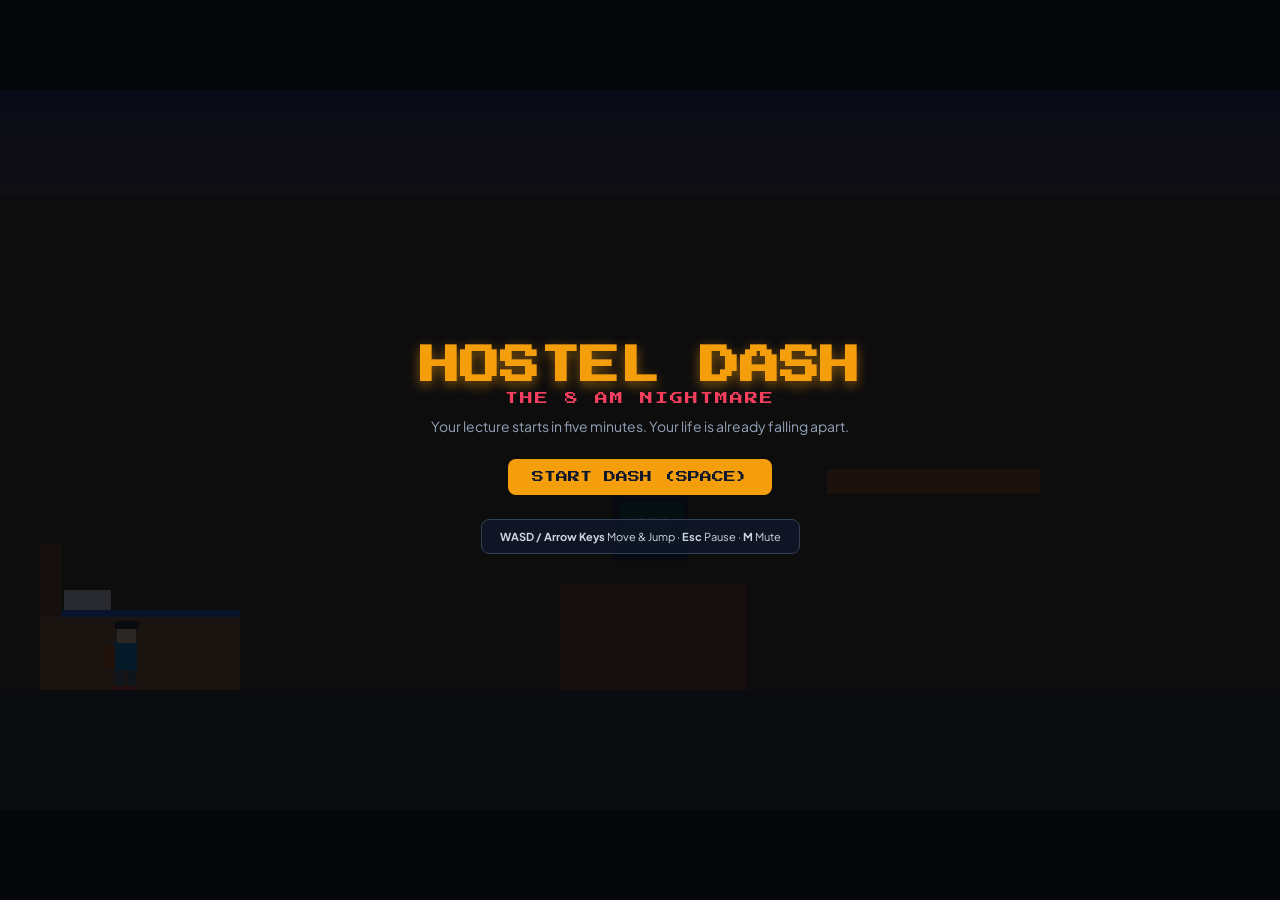
<file: public/standalone.html>
<!DOCTYPE html>
<html lang="en">
<head>
  <meta charset="UTF-8">
  <meta name="viewport" content="width=device-width, initial-scale=1.0, maximum-scale=1.0, user-scalable=no">
  <title>Hostel Dash: The 8 AM Nightmare</title>
  <link rel="preconnect" href="https://fonts.googleapis.com">
  <link rel="preconnect" href="https://fonts.gstatic.com" crossorigin>
  <link href="https://fonts.googleapis.com/css2?family=Plus+Jakarta+Sans:wght@500;600;700&family=Press+Start+2P&display=swap" rel="stylesheet">
  <style>
    * {
      box-sizing: border-box;
      margin: 0;
      padding: 0;
      user-select: none;
      -webkit-user-select: none;
    }
    body {
      background-color: #07090e;
      color: #e6edf3;
      font-family: 'Plus Jakarta Sans', system-ui, sans-serif;
      overflow: hidden;
      display: flex;
      align-items: center;
      justify-content: center;
      width: 100vw;
      height: 100vh;
    }
    .font-pixel {
      font-family: 'Press Start 2P', monospace;
    }
    #game-container {
      position: relative;
      width: 100%;
      height: 100%;
      max-width: 1920px;
      max-height: 1080px;
      display: flex;
      align-items: center;
      justify-content: center;
      background: #000;
    }
    canvas {
      width: 100%;
      height: 100%;
      object-fit: contain;
      image-rendering: pixelated;
      image-rendering: crisp-edges;
    }
    /* HUD Overlay */
    #hud {
      position: absolute;
      inset: 0;
      pointer-events: none;
      display: none;
      flex-direction: column;
      justify-content: space-between;
      padding: 16px;
    }
    .hud-panel {
      pointer-events: auto;
      background: rgba(15, 23, 42, 0.9);
      border: 1px solid rgba(51, 65, 85, 0.8);
      border-radius: 8px;
      padding: 8px 12px;
      display: flex;
      align-items: center;
      gap: 8px;
    }
    .top-bar {
      display: flex;
      justify-content: space-between;
      align-items: flex-start;
      gap: 12px;
    }
    .btn {
      cursor: pointer;
      background: #1e293b;
      border: 1px solid #475569;
      color: #f8fafc;
      padding: 8px 12px;
      border-radius: 6px;
      font-family: 'Press Start 2P', monospace;
      font-size: 10px;
      transition: all 0.15s;
    }
    .btn:hover {
      background: #334155;
    }
    .btn-primary {
      background: #f59e0b;
      color: #0f172a;
      border: none;
      font-size: 12px;
      padding: 12px 24px;
      border-radius: 8px;
    }
    .btn-primary:hover {
      background: #fbbf24;
      transform: scale(1.04);
    }
    /* Overlays */
    .overlay {
      position: absolute;
      inset: 0;
      background: rgba(7, 9, 14, 0.85);
      display: flex;
      flex-direction: column;
      align-items: center;
      justify-content: center;
      text-align: center;
      padding: 24px;
      z-index: 10;
    }
    .card {
      background: #0f172a;
      border: 2px solid #334155;
      border-radius: 16px;
      padding: 24px;
      max-width: 520px;
      width: 100%;
      box-shadow: 0 20px 40px rgba(0, 0, 0, 0.6);
    }
    .progress-track {
      width: 100%;
      max-width: 480px;
      height: 10px;
      background: #1e293b;
      border-radius: 5px;
      overflow: hidden;
      margin: 4px auto;
      border: 1px solid #334155;
    }
    .progress-fill {
      height: 100%;
      background: linear-gradient(90deg, #f59e0b, #38bdf8, #10b981);
      width: 0%;
      transition: width 0.1s linear;
    }
    #toast {
      position: absolute;
      top: 70px;
      left: 50%;
      transform: translateX(-50%);
      background: #0f172a;
      border: 2px solid #f59e0b;
      color: #fef08a;
      padding: 8px 16px;
      border-radius: 8px;
      font-size: 11px;
      font-family: 'Press Start 2P', monospace;
      display: none;
      z-index: 5;
    }
  </style>
</head>
<body>
  <div id="game-container">
    <canvas id="gameCanvas" width="960" height="540"></canvas>

    <!-- Toast Notification -->
    <div id="toast"></div>

    <!-- HUD Overlay -->
    <div id="hud">
      <div class="top-bar">
        <div class="hud-panel">
          <div>
            <div style="font-size: 8px; color: #94a3b8;" class="font-pixel">CAMPUS CLOCK</div>
            <div id="hud-clock" style="font-size: 13px; color: #f59e0b;" class="font-pixel">07:55:00 AM</div>
          </div>
          <div id="hud-timer" style="border-left: 1px solid #334155; padding-left: 8px; font-size: 12px; font-family: monospace; color: #cbd5e1;">90.0s</div>
        </div>

        <div class="hud-panel" style="flex-direction: column; align-items: center;">
          <div id="hud-zone" style="font-size: 8px; color: #38bdf8;" class="font-pixel">HOSTEL ROOM</div>
          <div id="hud-objective" style="font-size: 11px; color: #f8fafc;">Find ID Card on high shelf!</div>
        </div>

        <div style="display: flex; gap: 8px; align-items: center;" class="pointer-events-auto">
          <div id="hud-id" class="hud-panel" style="font-size: 9px; color: #f87171;" class="font-pixel">ID: MISSING ✗</div>
          <div class="hud-panel">
            <span style="font-size: 9px; color: #94a3b8;" class="font-pixel">LIVES:</span>
            <span id="hud-lives" style="color: #ef4444; font-size: 13px;">❤️❤️❤️</span>
          </div>
          <div class="hud-panel">
            <span style="font-size: 8px; color: #94a3b8;" class="font-pixel">SCORE:</span>
            <span id="hud-score" style="font-size: 12px; color: #fbbf24;" class="font-pixel">0</span>
          </div>
          <button id="btn-sound" class="btn" onclick="toggleSound()">🔊</button>
          <button id="btn-pause" class="btn" onclick="togglePause()">⏸</button>
        </div>
      </div>

      <!-- Distance Progress -->
      <div style="pointer-events: auto; text-align: center; width: 100%;">
        <div style="display: flex; justify-content: space-between; max-width: 480px; margin: 0 auto; font-size: 8px; color: #94a3b8;" class="font-pixel">
          <span>BEDROOM</span>
          <span>CORRIDOR</span>
          <span>COURTYARD</span>
          <span style="color: #f59e0b;">HALL 101</span>
        </div>
        <div class="progress-track">
          <div id="progress-fill" class="progress-fill"></div>
        </div>
      </div>
    </div>

    <!-- Title Screen Overlay -->
    <div id="screen-title" class="overlay">
      <div style="margin-bottom: 12px;">
        <h1 style="font-size: 40px; color: #f59e0b; text-shadow: 0 4px 12px rgba(245,158,11,0.5);" class="font-pixel">HOSTEL DASH</h1>
        <div style="font-size: 13px; color: #f43f5e; margin-top: 6px; letter-spacing: 2px;" class="font-pixel">THE 8 AM NIGHTMARE</div>
      </div>
      <p style="color: #94a3b8; font-size: 14px; max-width: 440px; margin-bottom: 24px;">
        Your lecture starts in five minutes. Your life is already falling apart.
      </p>
      <button class="btn btn-primary" onclick="startGame()">START DASH (SPACE)</button>
      <div style="margin-top: 24px; background: rgba(15,23,42,0.8); border: 1px solid #334155; padding: 10px 18px; border-radius: 8px; font-size: 11px; color: #cbd5e1;">
        <strong>WASD / Arrow Keys</strong> Move & Jump · <strong>Esc</strong> Pause · <strong>M</strong> Mute
      </div>
    </div>

    <!-- Pause Screen Overlay -->
    <div id="screen-pause" class="overlay" style="display: none;">
      <div class="card">
        <h2 style="font-size: 20px; color: #f59e0b; margin-bottom: 20px;" class="font-pixel">GAME PAUSED</h2>
        <div style="display: flex; flex-direction: column; gap: 10px;">
          <button class="btn btn-primary" onclick="resumeGame()">RESUME</button>
          <button class="btn" onclick="startGame()">RESTART LEVEL</button>
          <button class="btn" onclick="backToTitle()">MAIN MENU</button>
        </div>
      </div>
    </div>

    <!-- Victory Screen Overlay -->
    <div id="screen-victory" class="overlay" style="display: none;">
      <div class="card" style="border-color: #10b981;">
        <div style="font-size: 10px; color: #10b981;" class="font-pixel">ATTENDANCE SECURED: 100%</div>
        <h2 style="font-size: 28px; color: #10b981; margin: 10px 0;" class="font-pixel">YOU MADE IT!</h2>
        <p style="font-size: 12px; color: #cbd5e1; font-style: italic; margin-bottom: 16px;">
          "The professor is shocked. You are somehow on time!"
        </p>
        <div style="background: #020617; padding: 14px; border-radius: 8px; margin-bottom: 20px; text-align: left; font-size: 12px;" class="font-pixel">
          <div style="color: #f59e0b; margin-bottom: 8px;">FINAL SCORE: <span id="vic-score">0</span></div>
          <div style="color: #38bdf8; margin-bottom: 8px;">TIME LEFT: <span id="vic-time">0</span>s</div>
          <div style="color: #4ade80;">RANK: <span id="vic-rank">S</span> RANK</div>
        </div>
        <div style="display: flex; gap: 10px;">
          <button class="btn btn-primary" style="flex: 1;" onclick="startGame()">PLAY AGAIN</button>
          <button class="btn" onclick="backToTitle()">MENU</button>
        </div>
      </div>
    </div>

    <!-- Game Over Screen Overlay -->
    <div id="screen-gameover" class="overlay" style="display: none;">
      <div class="card" style="border-color: #ef4444;">
        <div style="font-size: 10px; color: #ef4444;" class="font-pixel">DEFEAT</div>
        <h2 style="font-size: 28px; color: #ef4444; margin: 10px 0;" class="font-pixel">ATTENDANCE: 0%</h2>
        <p id="gameover-reason" style="font-size: 12px; color: #cbd5e1; font-style: italic; margin-bottom: 16px;">
          8:00 AM has arrived. Professor Sharma has locked the door.
        </p>
        <div style="background: #020617; padding: 14px; border-radius: 8px; margin-bottom: 20px; text-align: left; font-size: 12px;" class="font-pixel">
          <div style="color: #f59e0b; margin-bottom: 8px;">DISTANCE: <span id="gov-dist">0</span>%</div>
          <div style="color: #38bdf8;">SCORE: <span id="gov-score">0</span></div>
        </div>
        <div style="display: flex; gap: 10px;">
          <button class="btn btn-primary" style="flex: 1;" onclick="startGame()">TRY AGAIN</button>
          <button class="btn" onclick="backToTitle()">MENU</button>
        </div>
      </div>
    </div>
  </div>

  <script>
    // ==========================================
    // PROCEDURAL AUDIO SYNTHESIZER (Web Audio API)
    // ==========================================
    let audioCtx = null;
    let isMuted = false;

    function initAudio() {
      if (!audioCtx) {
        audioCtx = new (window.AudioContext || window.webkitAudioContext)();
      }
      if (audioCtx.state === 'suspended') audioCtx.resume();
    }

    function toggleSound() {
      initAudio();
      isMuted = !isMuted;
      document.getElementById('btn-sound').textContent = isMuted ? '🔇' : '🔊';
    }

    function sfxJump() {
      if (isMuted || !audioCtx) return;
      const osc = audioCtx.createOscillator();
      const gain = audioCtx.createGain();
      const now = audioCtx.currentTime;
      osc.type = 'square';
      osc.frequency.setValueAtTime(160, now);
      osc.frequency.exponentialRampToValueAtTime(480, now + 0.12);
      gain.gain.setValueAtTime(0.1, now);
      gain.gain.linearRampToValueAtTime(0.01, now + 0.12);
      osc.connect(gain);
      gain.connect(audioCtx.destination);
      osc.start(now);
      osc.stop(now + 0.12);
    }

    function sfxCollect() {
      if (isMuted || !audioCtx) return;
      [523.25, 659.25, 783.99].forEach((freq, i) => {
        const osc = audioCtx.createOscillator();
        const gain = audioCtx.createGain();
        const t = audioCtx.currentTime + i * 0.05;
        osc.type = 'sine';
        osc.frequency.setValueAtTime(freq, t);
        gain.gain.setValueAtTime(0.12, t);
        gain.gain.exponentialRampToValueAtTime(0.001, t + 0.12);
        osc.connect(gain);
        gain.connect(audioCtx.destination);
        osc.start(t);
        osc.stop(t + 0.12);
      });
    }

    function sfxIdCard() {
      if (isMuted || !audioCtx) return;
      [523.25, 783.99, 1046.5, 1318.5].forEach((freq, i) => {
        const osc = audioCtx.createOscillator();
        const gain = audioCtx.createGain();
        const t = audioCtx.currentTime + i * 0.08;
        osc.type = 'triangle';
        osc.frequency.setValueAtTime(freq, t);
        gain.gain.setValueAtTime(0.2, t);
        gain.gain.exponentialRampToValueAtTime(0.001, t + 0.35);
        osc.connect(gain);
        gain.connect(audioCtx.destination);
        osc.start(t);
        osc.stop(t + 0.35);
      });
    }

    function sfxHit() {
      if (isMuted || !audioCtx) return;
      const osc = audioCtx.createOscillator();
      const gain = audioCtx.createGain();
      const now = audioCtx.currentTime;
      osc.type = 'sawtooth';
      osc.frequency.setValueAtTime(140, now);
      osc.frequency.exponentialRampToValueAtTime(40, now + 0.18);
      gain.gain.setValueAtTime(0.2, now);
      gain.gain.linearRampToValueAtTime(0.01, now + 0.18);
      osc.connect(gain);
      gain.connect(audioCtx.destination);
      osc.start(now);
      osc.stop(now + 0.18);
    }

    function sfxVictory() {
      if (isMuted || !audioCtx) return;
      [523.25, 659.25, 783.99, 1046.5].forEach((f, i) => {
        const osc = audioCtx.createOscillator();
        const gain = audioCtx.createGain();
        const t = audioCtx.currentTime + i * 0.14;
        osc.type = 'triangle';
        osc.frequency.setValueAtTime(f, t);
        gain.gain.setValueAtTime(0.2, t);
        gain.gain.linearRampToValueAtTime(0.001, t + 0.25);
        osc.connect(gain);
        gain.connect(audioCtx.destination);
        osc.start(t);
        osc.stop(t + 0.25);
      });
    }

    function sfxGameOver() {
      if (isMuted || !audioCtx) return;
      const osc = audioCtx.createOscillator();
      const gain = audioCtx.createGain();
      const now = audioCtx.currentTime;
      osc.type = 'sawtooth';
      osc.frequency.setValueAtTime(320, now);
      osc.frequency.linearRampToValueAtTime(110, now + 0.5);
      gain.gain.setValueAtTime(0.2, now);
      gain.gain.linearRampToValueAtTime(0.001, now + 0.55);
      osc.connect(gain);
      gain.connect(audioCtx.destination);
      osc.start(now);
      osc.stop(now + 0.55);
    }

    // ==========================================
    // GAME ENGINE & LOGIC
    // ==========================================
    const canvas = document.getElementById('gameCanvas');
    const ctx = canvas.getContext('2d');

    const LEVEL_WIDTH = 5200;
    const LEVEL_HEIGHT = 540;
    const GROUND_Y = 450;
    const FINISH_LINE_X = 4920;

    let gameState = 'TITLE'; // TITLE, PLAYING, PAUSED, VICTORY, GAMEOVER
    let score = 0;
    let timeRemaining = 90.0;
    let totalTime = 90.0;
    let cameraX = 0;
    let lastTime = 0;
    let screenShake = 0;

    const player = {
      x: 80, y: GROUND_Y - 52, vx: 0, vy: 0,
      width: 28, height: 52, grounded: true,
      facing: 'right', state: 'idle',
      animTimer: 0, invulnTimer: 0,
      hasIdCard: false, lives: 3, speedBoost: 0
    };

    const keys = { left: false, right: false, jump: false, justJumped: false };

    // Toast Banner
    function showToast(text) {
      const toast = document.getElementById('toast');
      toast.textContent = text;
      toast.style.display = 'block';
      setTimeout(() => { toast.style.display = 'none'; }, 3500);
    }

    // Platforms
    const platforms = [
      { x: 0, y: GROUND_Y, width: 1100, height: 90, type: 'solid', color: '#2b211b' },
      { x: 1100, y: GROUND_Y, width: 1200, height: 90, type: 'solid', color: '#38302b' },
      { x: 2300, y: GROUND_Y, width: 1650, height: 90, type: 'solid', color: '#2d4a22' },
      { x: 3950, y: 425, width: 90, height: 115, type: 'solid', color: '#64748b' },
      { x: 4040, y: 400, width: 90, height: 140, type: 'solid', color: '#64748b' },
      { x: 4130, y: 375, width: 90, height: 165, type: 'solid', color: '#64748b' },
      { x: 4220, y: 375, width: 980, height: 165, type: 'solid', color: '#475569' },
      // Hostel Bed
      { x: 30, y: 395, width: 150, height: 55, type: 'solid', color: '#8b5a2b' },
      // Desk
      { x: 420, y: 370, width: 140, height: 80, type: 'solid', color: '#78350f' },
      // High Shelf (ID Card)
      { x: 620, y: 285, width: 160, height: 18, type: 'one-way', color: '#92400e' },
      // Corridor Ledges
      { x: 1260, y: 380, width: 110, height: 20, type: 'one-way', color: '#7c3aed' },
      { x: 1540, y: 355, width: 130, height: 20, type: 'one-way', color: '#854d0e' },
      { x: 1840, y: 310, width: 130, height: 18, type: 'one-way', color: '#475569' },
      // Courtyard Ledges & Fountain
      { x: 2500, y: 385, width: 110, height: 22, type: 'one-way', color: '#94a3b8' },
      { x: 2740, y: 345, width: 170, height: 25, type: 'solid', color: '#0284c7' },
      { x: 3050, y: 320, width: 150, height: 25, type: 'one-way', color: '#b91c1c' },
      { x: 3360, y: 295, width: 120, height: 18, type: 'one-way', color: '#334155' }
    ];

    // Collectibles
    let collectibles = [];
    function resetCollectibles() {
      collectibles = [
        { x: 690, y: 245, w: 28, h: 36, type: 'id_card', collected: false, pts: 500 },
        { x: 480, y: 335, w: 22, h: 26, type: 'coffee', collected: false, pts: 150 },
        { x: 930, y: 415, w: 24, h: 28, type: 'assign', collected: false, pts: 200 },
        { x: 1300, y: 345, w: 26, h: 22, type: 'coupon', collected: false, pts: 100 },
        { x: 1600, y: 315, w: 24, h: 28, type: 'assign', collected: false, pts: 200 },
        { x: 1890, y: 270, w: 22, h: 26, type: 'coffee', collected: false, pts: 150 },
        { x: 2540, y: 345, w: 26, h: 22, type: 'coupon', collected: false, pts: 100 },
        { x: 2810, y: 305, w: 22, h: 26, type: 'coffee', collected: false, pts: 150 },
        { x: 3110, y: 280, w: 24, h: 28, type: 'assign', collected: false, pts: 250 },
        { x: 4390, y: 250, w: 24, h: 28, type: 'assign', collected: false, pts: 300 }
      ];
    }

    // Hazards
    let hazards = [];
    function resetHazards() {
      hazards = [
        { x: 320, y: 432, w: 38, h: 18, type: 'shoes', penalty: 2, msg: 'TRIPPED ON SNEAKERS! -2s' },
        { x: 740, y: 432, w: 36, h: 18, type: 'shoes', penalty: 2, msg: 'SLIPPED ON FLIP-FLOP! -2s' },
        { x: 1380, y: 442, w: 70, h: 8, type: 'puddle', penalty: 3, msg: 'WATER COOLER LEAK! -3s' },
        { x: 1510, y: 418, w: 36, h: 32, type: 'books', penalty: 3, msg: 'STUBBED TOE ON 1000-PG MATH BOOK! -3s' },
        // PATROLLING WARDEN
        { x: 1860, y: 375, w: 34, h: 75, type: 'warden', vx: 1.4, dir: 1, minX: 1820, maxX: 2200, damage: 1, penalty: 6, msg: 'WARDEN: "NO SPRINTING! SUBMIT APPLICATION!" -1 LIFE' },
        // ROLLING FOOTBALL
        { x: 2600, y: 422, w: 28, h: 28, type: 'football', vx: 2.2, dir: 1, minX: 2520, maxX: 2950, penalty: 3, msg: 'STRAY FOOTBALL HIT! -3s' },
        { x: 3220, y: 442, w: 65, h: 8, type: 'puddle', penalty: 3, msg: 'LAWN SPRINKLER MUD PUDDLE! -3s' }
      ];
    }

    // Input Listeners
    window.addEventListener('keydown', (e) => {
      initAudio();
      if (['ArrowUp', 'ArrowDown', 'ArrowLeft', 'ArrowRight', 'Space'].includes(e.code)) e.preventDefault();
      if (e.code === 'KeyM') toggleSound();
      if (e.code === 'Escape') togglePause();
      if (e.code === 'ArrowLeft' || e.code === 'KeyA') keys.left = true;
      if (e.code === 'ArrowRight' || e.code === 'KeyD') keys.right = true;
      if (e.code === 'ArrowUp' || e.code === 'KeyW' || e.code === 'Space') {
        if (!keys.jump) keys.justJumped = true;
        keys.jump = true;
        if (gameState === 'TITLE' || gameState === 'VICTORY' || gameState === 'GAMEOVER') startGame();
      }
    });

    window.addEventListener('keyup', (e) => {
      if (e.code === 'ArrowLeft' || e.code === 'KeyA') keys.left = false;
      if (e.code === 'ArrowRight' || e.code === 'KeyD') keys.right = false;
      if (e.code === 'ArrowUp' || e.code === 'KeyW' || e.code === 'Space') {
        keys.jump = false;
        if (player.vy < -3) player.vy *= 0.5;
      }
    });

    function startGame() {
      initAudio();
      player.x = 80; player.y = GROUND_Y - 52; player.vx = 0; player.vy = 0;
      player.grounded = true; player.facing = 'right'; player.hasIdCard = false;
      player.lives = 3; player.speedBoost = 0; player.invulnTimer = 0;
      score = 0; timeRemaining = totalTime; cameraX = 0;
      resetCollectibles();
      resetHazards();

      document.getElementById('screen-title').style.display = 'none';
      document.getElementById('screen-pause').style.display = 'none';
      document.getElementById('screen-victory').style.display = 'none';
      document.getElementById('screen-gameover').style.display = 'none';
      document.getElementById('hud').style.display = 'flex';

      gameState = 'PLAYING';
      lastTime = performance.now();
      showToast('ALARM RINGS! FIND YOUR ID CARD IN ROOM!');
    }

    function togglePause() {
      if (gameState === 'PLAYING') {
        gameState = 'PAUSED';
        document.getElementById('screen-pause').style.display = 'flex';
      } else if (gameState === 'PAUSED') {
        resumeGame();
      }
    }

    function resumeGame() {
      gameState = 'PLAYING';
      document.getElementById('screen-pause').style.display = 'none';
      lastTime = performance.now();
    }

    function backToTitle() {
      gameState = 'TITLE';
      document.getElementById('screen-title').style.display = 'flex';
      document.getElementById('screen-pause').style.display = 'none';
      document.getElementById('screen-victory').style.display = 'none';
      document.getElementById('screen-gameover').style.display = 'none';
      document.getElementById('hud').style.display = 'none';
    }

    // ==========================================
    // MAIN LOOP & PHYSICS
    // ==========================================
    function loop(timestamp) {
      if (!lastTime) lastTime = timestamp;
      const dt = Math.min((timestamp - lastTime) / 1000, 0.05);
      lastTime = timestamp;

      if (gameState === 'PLAYING') {
        update(dt);
      }

      render();
      requestAnimationFrame(loop);
    }
    requestAnimationFrame(loop);

    function update(dt) {
      // Clock Countdown
      timeRemaining -= dt;
      if (timeRemaining <= 0) {
        timeRemaining = 0;
        triggerGameOver('8:00 AM has arrived! The classroom door was locked right in front of you.');
        return;
      }

      if (player.invulnTimer > 0) player.invulnTimer -= dt;
      if (player.speedBoost > 0) player.speedBoost -= dt;
      if (screenShake > 0) screenShake = Math.max(0, screenShake - dt * 3);

      // Movement
      const maxSpd = player.speedBoost > 0 ? 8.2 : 5.4;
      if (keys.left) {
        player.vx += (-maxSpd - player.vx) * 20 * dt;
        player.facing = 'left';
        player.state = 'running';
        player.animTimer += dt;
      } else if (keys.right) {
        player.vx += (maxSpd - player.vx) * 20 * dt;
        player.facing = 'right';
        player.state = 'running';
        player.animTimer += dt;
      } else {
        player.vx += (0 - player.vx) * 20 * dt;
        player.state = 'idle';
      }

      // Jump
      if (keys.justJumped && player.grounded) {
        player.vy = -12.6;
        player.grounded = false;
        keys.justJumped = false;
        sfxJump();
      }
      keys.justJumped = false;

      // Gravity
      player.vy += 28 * dt;
      if (player.vy > 14) player.vy = 14;

      // Horizontal Collision
      player.x += player.vx;
      if (player.x < 10) player.x = 10;
      if (player.x > LEVEL_WIDTH - player.width - 20) player.x = LEVEL_WIDTH - player.width - 20;

      platforms.forEach(p => {
        if (p.type !== 'solid') return;
        if (player.x < p.x + p.width && player.x + player.width > p.x &&
            player.y < p.y + p.height && player.y + player.height > p.y) {
          if (player.vx > 0) player.x = p.x - player.width;
          else if (player.vx < 0) player.x = p.x + p.width;
          player.vx = 0;
        }
      });

      // Vertical Collision
      player.y += player.vy;
      player.grounded = false;

      platforms.forEach(p => {
        const overlapX = player.x + player.width > p.x + 4 && player.x < p.x + p.width - 4;
        if (p.type === 'solid') {
          if (overlapX && player.y < p.y + p.height && player.y + player.height > p.y) {
            if (player.vy > 0) {
              player.y = p.y - player.height;
              player.vy = 0;
              player.grounded = true;
            } else if (player.vy < 0) {
              player.y = p.y + p.height;
              player.vy = 0;
            }
          }
        } else if (p.type === 'one-way') {
          const feetY = player.y + player.height;
          if (overlapX && player.vy >= 0 && (feetY - player.vy) <= p.y + 4 && feetY >= p.y) {
            player.y = p.y - player.height;
            player.vy = 0;
            player.grounded = true;
          }
        }
      });

      // Update Hazards
      hazards.forEach(h => {
        if (h.vx) {
          h.x += h.vx * (h.dir || 1);
          if (h.x >= h.maxX) { h.dir = -1; h.x = h.maxX; }
          else if (h.x <= h.minX) { h.dir = 1; h.x = h.minX; }
        }

        // Hazard Collision
        if (player.invulnTimer <= 0) {
          if (player.x < h.x + h.w && player.x + player.width > h.x &&
              player.y < h.y + h.h && player.y + player.height > h.y) {
            player.invulnTimer = 1.6;
            screenShake = 0.5;
            player.vx = player.facing === 'right' ? -4 : 4;
            timeRemaining = Math.max(0, timeRemaining - h.penalty);
            showToast(h.msg);

            if (h.damage) {
              player.lives -= h.damage;
              sfxHit();
              if (player.lives <= 0) {
                triggerGameOver('Warden Verma caught you red-handed! Attendance: 0%.');
              }
            } else {
              sfxHit();
            }
          }
        }
      });

      // Check Collectibles
      collectibles.forEach(c => {
        if (!c.collected && player.x < c.x + c.w && player.x + player.width > c.x &&
            player.y < c.y + c.h && player.y + player.height > c.y) {
          c.collected = true;
          score += c.pts;

          if (c.type === 'id_card') {
            player.hasIdCard = true;
            sfxIdCard();
            showToast('ID CARD ACQUIRED. YOU ARE NOW LEGALLY A STUDENT.');
          } else if (c.type === 'coffee') {
            player.speedBoost = 4.5;
            sfxCollect();
            showToast('ESPRESSO OVERDRIVE! SPEED BOOST!');
          } else {
            sfxCollect();
            showToast(`+${c.pts} PTS! SUBMITTED!`);
          }
        }
      });

      // Check Classroom Arrival
      if (player.x >= FINISH_LINE_X) {
        if (player.hasIdCard && timeRemaining > 0) {
          triggerVictory();
        } else if (!player.hasIdCard) {
          player.x = FINISH_LINE_X - 100;
          player.vx = -4;
          showToast('PROFESSOR: "WHERE IS YOUR ID CARD?! RUN BACK!"');
          sfxHit();
        }
      }

      // Camera
      const targetCam = player.x - 960 * 0.35;
      cameraX += (Math.max(0, Math.min(LEVEL_WIDTH - 960, targetCam)) - cameraX) * 8 * dt;

      // Update HUD Elements
      updateHUD();
    }

    function updateHUD() {
      const elapsed = totalTime - timeRemaining;
      const inGameSecs = Math.min(300, Math.floor((elapsed / totalTime) * 300));
      const m = 55 + Math.floor(inGameSecs / 60);
      const s = inGameSecs % 60;
      document.getElementById('hud-clock').textContent = m >= 60 ? '08:00:00 AM' : `07:${String(m).padStart(2, '0')}:${String(s).padStart(2, '0')} AM`;
      document.getElementById('hud-timer').textContent = `${timeRemaining.toFixed(1)}s left`;
      document.getElementById('hud-score').textContent = score;

      const hearts = '❤️'.repeat(Math.max(0, player.lives)) + '🖤'.repeat(Math.max(0, 3 - player.lives));
      document.getElementById('hud-lives').textContent = hearts;

      const idEl = document.getElementById('hud-id');
      idEl.textContent = player.hasIdCard ? 'ID: SECURED ✓' : 'ID: MISSING ✗';
      idEl.style.color = player.hasIdCard ? '#4ade80' : '#f87171';

      const progress = Math.min(100, Math.floor((player.x / FINISH_LINE_X) * 100));
      document.getElementById('progress-fill').style.width = `${progress}%`;

      let zone = 'HOSTEL ROOM';
      let obj = player.hasIdCard ? 'Escape Room 101 into corridor!' : 'Collect ID Card on high shelf!';
      if (player.x >= 1100 && player.x < 2300) { zone = 'HOSTEL CORRIDOR'; obj = 'Evade Warden Verma & dodge puddles!'; }
      else if (player.x >= 2300 && player.x < 3950) { zone = 'CAMPUS COURTYARD'; obj = 'Sprint through courtyard & dodge football!'; }
      else if (player.x >= 3950) { zone = 'ACADEMIC BLOCK'; obj = 'Climb steps to Lecture Hall 101 before 8 AM!'; }

      document.getElementById('hud-zone').textContent = zone;
      document.getElementById('hud-objective').textContent = obj;
    }

    function triggerVictory() {
      gameState = 'VICTORY';
      sfxVictory();
      const timeBonus = Math.floor(timeRemaining * 25);
      score += timeBonus + 500;
      document.getElementById('vic-score').textContent = score;
      document.getElementById('vic-time').textContent = timeRemaining.toFixed(1);
      document.getElementById('vic-rank').textContent = score >= 2200 ? 'S' : (score >= 1600 ? 'A' : 'B');
      document.getElementById('screen-victory').style.display = 'flex';
    }

    function triggerGameOver(reason) {
      gameState = 'GAMEOVER';
      sfxGameOver();
      const dist = Math.min(100, Math.floor((player.x / FINISH_LINE_X) * 100));
      document.getElementById('gov-dist').textContent = dist;
      document.getElementById('gov-score').textContent = score;
      document.getElementById('gameover-reason').textContent = reason;
      document.getElementById('screen-gameover').style.display = 'flex';
    }

    // ==========================================
    // PROCEDURAL PIXEL-ART RENDERER
    // ==========================================
    function render() {
      ctx.save();
      if (screenShake > 0) {
        ctx.translate((Math.random() - 0.5) * screenShake * 8, (Math.random() - 0.5) * screenShake * 8);
      }

      // Sky
      const sky = ctx.createLinearGradient(0, 0, 0, 540);
      sky.addColorStop(0, '#1e1b4b'); sky.addColorStop(0.5, '#b45309'); sky.addColorStop(1, '#fed7aa');
      ctx.fillStyle = sky;
      ctx.fillRect(0, 0, 960, 540);

      // Distant campus silhouettes
      ctx.fillStyle = '#2e1065';
      const offset = -(cameraX * 0.15) % 400;
      for (let x = offset - 100; x < 960 + 200; x += 160) {
        ctx.fillRect(x, 260, 70, 190);
        ctx.fillRect(x + 55, 230, 50, 220);
      }

      ctx.save();
      ctx.translate(-cameraX, 0);

      // Section A: Bedroom Wall
      if (cameraX < 1400) {
        ctx.fillStyle = '#3d2817';
        ctx.fillRect(0, 80, 1100, GROUND_Y - 80);
        // Bed
        ctx.fillStyle = '#78350f'; ctx.fillRect(30, 340, 16, 110);
        ctx.fillStyle = '#1d4ed8'; ctx.fillRect(46, 390, 134, 40);
        ctx.fillStyle = '#e2e8f0'; ctx.fillRect(48, 375, 35, 15);
        // Desk & PC
        ctx.fillStyle = '#5c2b09'; ctx.fillRect(420, 370, 140, 80);
        ctx.fillStyle = '#0f172a'; ctx.fillRect(460, 305, 56, 48);
        ctx.fillStyle = '#022c22'; ctx.fillRect(464, 309, 48, 40);
        ctx.fillStyle = '#4ade80'; ctx.font = '6px monospace'; ctx.fillText('8 AM QUIZ', 468, 325);
      }

      // Platforms
      platforms.forEach(p => {
        ctx.fillStyle = p.color || '#334155';
        ctx.fillRect(p.x, p.y, p.width, p.height);
      });

      // Collectibles
      collectibles.forEach(c => {
        if (c.collected) return;
        if (c.type === 'id_card') {
          ctx.fillStyle = '#ffffff'; ctx.fillRect(c.x, c.y, c.w, c.h);
          ctx.strokeStyle = '#0284c7'; ctx.lineWidth = 2; ctx.strokeRect(c.x, c.y, c.w, c.h);
          ctx.fillStyle = '#38bdf8'; ctx.fillRect(c.x + 4, c.y + 4, 12, 14);
          ctx.fillStyle = '#f59e0b'; ctx.font = '7px "Press Start 2P"'; ctx.fillText('ID', c.x + 4, c.y - 8);
        } else if (c.type === 'coffee') {
          ctx.fillStyle = '#f8fafc'; ctx.fillRect(c.x + 4, c.y, c.w - 8, c.h);
          ctx.fillStyle = '#92400e'; ctx.fillRect(c.x + 4, c.y + 6, c.w - 8, 10);
        } else {
          ctx.fillStyle = '#fef08a'; ctx.fillRect(c.x, c.y, c.w, c.h);
        }
      });

      // Hazards
      hazards.forEach(h => {
        if (h.type === 'shoes') {
          ctx.fillStyle = '#ef4444'; ctx.fillRect(h.x, h.y + 4, 18, 10);
          ctx.fillStyle = '#3b82f6'; ctx.fillRect(h.x + 20, h.y + 6, 16, 8);
        } else if (h.type === 'books') {
          ctx.fillStyle = '#1e3a8a'; ctx.fillRect(h.x, h.y, h.w, h.h);
        } else if (h.type === 'puddle') {
          ctx.fillStyle = '#38bdf8'; ctx.fillRect(h.x, h.y, h.w, h.h);
        } else if (h.type === 'football') {
          ctx.fillStyle = '#ffffff'; ctx.beginPath(); ctx.arc(h.x + 14, h.y + 14, 14, 0, Math.PI * 2); ctx.fill();
          ctx.fillStyle = '#0f172a'; ctx.beginPath(); ctx.arc(h.x + 14, h.y + 14, 6, 0, Math.PI * 2); ctx.fill();
        } else if (h.type === 'warden') {
          ctx.fillStyle = '#b45309'; ctx.fillRect(h.x + 6, h.y + 20, 22, 30);
          ctx.fillStyle = '#d97706'; ctx.fillRect(h.x + 8, h.y + 4, 18, 16);
          ctx.fillStyle = '#475569'; ctx.fillRect(h.x + 8, h.y + 2, 18, 4);
          ctx.fillStyle = '#0f172a'; ctx.fillRect(h.x + 8, h.y + 50, 8, 25);
          ctx.fillRect(h.x + 18, h.y + 50, 8, 25);
        }
      });

      // Professor & Classroom Door
      ctx.fillStyle = '#334155'; ctx.fillRect(4980, 215, 80, 160);
      ctx.fillStyle = '#0284c7'; ctx.fillRect(4996, 235, 48, 50);
      ctx.fillStyle = '#1e293b'; ctx.fillRect(4928, 315, 22, 34);
      ctx.fillStyle = '#fed7aa'; ctx.fillRect(4931, 298, 16, 17);

      // Player
      if (player.invulnTimer <= 0 || Math.floor(player.invulnTimer * 20) % 2 === 0) {
        ctx.save();
        ctx.translate(player.x + player.width / 2, player.y + player.height);
        if (player.facing === 'left') ctx.scale(-1, 1);
        ctx.fillStyle = '#475569'; ctx.fillRect(-8, -16, 7, 14); ctx.fillRect(1, -16, 7, 14);
        ctx.fillStyle = '#dc2626'; ctx.fillRect(-10, -3, 10, 3); ctx.fillRect(-1, -3, 10, 3);
        ctx.fillStyle = '#0284c7'; ctx.fillRect(-9, -36, 18, 21);
        ctx.fillStyle = '#b45309'; ctx.fillRect(-16, -34, 8, 18);
        ctx.fillStyle = '#fed7aa'; ctx.fillRect(-6, -48, 14, 13);
        ctx.fillStyle = '#1c1917'; ctx.fillRect(-8, -52, 18, 6);
        ctx.restore();
      }

      ctx.restore();
      ctx.restore();
    }
  </script>
</body>
</html>
</file>
